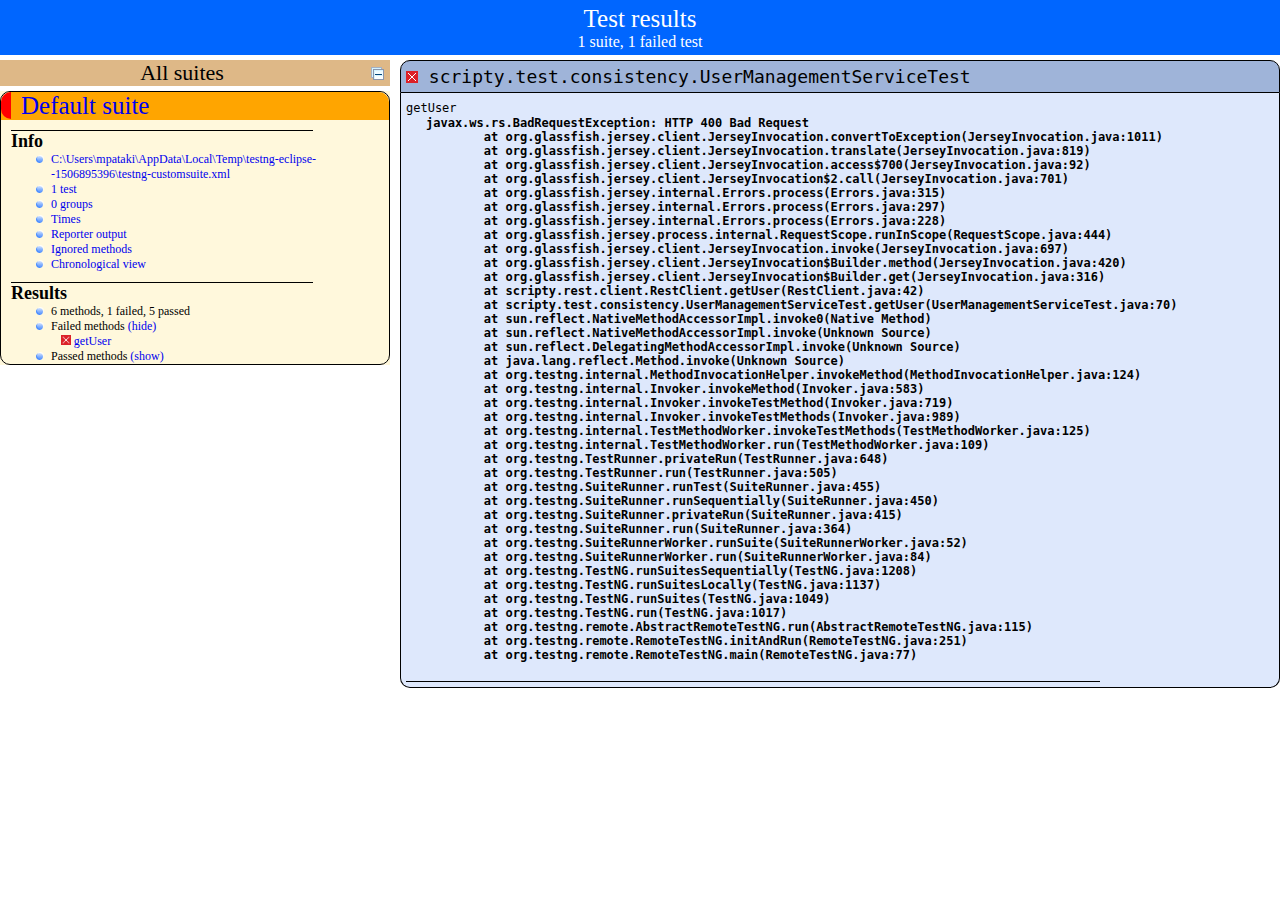
<file: test-output/index.html>
<!DOCTYPE html>

<html>
  <head>
  <meta charset='utf-8'>
  <title>TestNG reports</title>

    <link type="text/css" href="testng-reports.css" rel="stylesheet" />
    <script type="text/javascript" src="jquery-1.7.1.min.js"></script>
    <script type="text/javascript" src="testng-reports.js"></script>
    <script type="text/javascript" src="https://www.google.com/jsapi"></script>
    <script type='text/javascript'>
      google.load('visualization', '1', {packages:['table']});
      google.setOnLoadCallback(drawTable);
      var suiteTableInitFunctions = new Array();
      var suiteTableData = new Array();
    </script>
    <!--
      <script type="text/javascript" src="jquery-ui/js/jquery-ui-1.8.16.custom.min.js"></script>
     -->
  </head>

  <body>
    <div class="top-banner-root">
      <span class="top-banner-title-font">Test results</span>
      <br/>
      <span class="top-banner-font-1">1 suite, 1 failed test</span>
    </div> <!-- top-banner-root -->
    <div class="navigator-root">
      <div class="navigator-suite-header">
        <span>All suites</span>
        <a href="#" class="collapse-all-link" title="Collapse/expand all the suites">
          <img class="collapse-all-icon" src="collapseall.gif">
          </img> <!-- collapse-all-icon -->
        </a> <!-- collapse-all-link -->
      </div> <!-- navigator-suite-header -->
      <div class="suite">
        <div class="rounded-window">
          <div class="suite-header light-rounded-window-top">
            <a href="#" class="navigator-link" panel-name="suite-Default_suite">
              <span class="suite-name border-failed">Default suite</span>
            </a> <!-- navigator-link -->
          </div> <!-- suite-header light-rounded-window-top -->
          <div class="navigator-suite-content">
            <div class="suite-section-title">
              <span>Info</span>
            </div> <!-- suite-section-title -->
            <div class="suite-section-content">
              <ul>
                <li>
                  <a href="#" class="navigator-link " panel-name="test-xml-Default_suite">
                    <span>C:\Users\mpataki\AppData\Local\Temp\testng-eclipse--1506895396\testng-customsuite.xml</span>
                  </a> <!-- navigator-link  -->
                </li>
                <li>
                  <a href="#" class="navigator-link " panel-name="testlist-Default_suite">
                    <span class="test-stats">1 test</span>
                  </a> <!-- navigator-link  -->
                </li>
                <li>
                  <a href="#" class="navigator-link " panel-name="group-Default_suite">
                    <span>0 groups</span>
                  </a> <!-- navigator-link  -->
                </li>
                <li>
                  <a href="#" class="navigator-link " panel-name="times-Default_suite">
                    <span>Times</span>
                  </a> <!-- navigator-link  -->
                </li>
                <li>
                  <a href="#" class="navigator-link " panel-name="reporter-Default_suite">
                    <span>Reporter output</span>
                  </a> <!-- navigator-link  -->
                </li>
                <li>
                  <a href="#" class="navigator-link " panel-name="ignored-methods-Default_suite">
                    <span>Ignored methods</span>
                  </a> <!-- navigator-link  -->
                </li>
                <li>
                  <a href="#" class="navigator-link " panel-name="chronological-Default_suite">
                    <span>Chronological view</span>
                  </a> <!-- navigator-link  -->
                </li>
              </ul>
            </div> <!-- suite-section-content -->
            <div class="result-section">
              <div class="suite-section-title">
                <span>Results</span>
              </div> <!-- suite-section-title -->
              <div class="suite-section-content">
                <ul>
                  <li>
                    <span class="method-stats">6 methods, 1 failed,   5 passed</span>
                  </li>
                  <li>
                    <span class="method-list-title failed">Failed methods</span>
                    <span class="show-or-hide-methods failed">
                      <a href="#" panel-name="suite-Default_suite" class="hide-methods failed suite-Default_suite"> (hide)</a> <!-- hide-methods failed suite-Default_suite -->
                      <a href="#" panel-name="suite-Default_suite" class="show-methods failed suite-Default_suite"> (show)</a> <!-- show-methods failed suite-Default_suite -->
                    </span>
                    <div class="method-list-content failed suite-Default_suite">
                      <span>
                        <img width="3%" src="failed.png"/>
                        <a href="#" class="method navigator-link" panel-name="suite-Default_suite" title="scripty.test.consistency.UserManagementServiceTest" hash-for-method="getUser">getUser</a> <!-- method navigator-link -->
                      </span>
                      <br/>
                    </div> <!-- method-list-content failed suite-Default_suite -->
                  </li>
                  <li>
                    <span class="method-list-title passed">Passed methods</span>
                    <span class="show-or-hide-methods passed">
                      <a href="#" panel-name="suite-Default_suite" class="hide-methods passed suite-Default_suite"> (hide)</a> <!-- hide-methods passed suite-Default_suite -->
                      <a href="#" panel-name="suite-Default_suite" class="show-methods passed suite-Default_suite"> (show)</a> <!-- show-methods passed suite-Default_suite -->
                    </span>
                    <div class="method-list-content passed suite-Default_suite">
                      <span>
                        <img width="3%" src="passed.png"/>
                        <a href="#" class="method navigator-link" panel-name="suite-Default_suite" title="scripty.test.consistency.UserManagementServiceTest" hash-for-method="createDuplicateUser">createDuplicateUser</a> <!-- method navigator-link -->
                      </span>
                      <br/>
                      <span>
                        <img width="3%" src="passed.png"/>
                        <a href="#" class="method navigator-link" panel-name="suite-Default_suite" title="scripty.test.consistency.UserManagementServiceTest" hash-for-method="createUser">createUser</a> <!-- method navigator-link -->
                      </span>
                      <br/>
                      <span>
                        <img width="3%" src="passed.png"/>
                        <a href="#" class="method navigator-link" panel-name="suite-Default_suite" title="scripty.test.consistency.UserManagementServiceTest" hash-for-method="deleteUser">deleteUser</a> <!-- method navigator-link -->
                      </span>
                      <br/>
                      <span>
                        <img width="3%" src="passed.png"/>
                        <a href="#" class="method navigator-link" panel-name="suite-Default_suite" title="scripty.test.consistency.UserManagementServiceTest" hash-for-method="iterateUsers">iterateUsers</a> <!-- method navigator-link -->
                      </span>
                      <br/>
                      <span>
                        <img width="3%" src="passed.png"/>
                        <a href="#" class="method navigator-link" panel-name="suite-Default_suite" title="scripty.test.consistency.UserManagementServiceTest" hash-for-method="updateUser">updateUser</a> <!-- method navigator-link -->
                      </span>
                      <br/>
                    </div> <!-- method-list-content passed suite-Default_suite -->
                  </li>
                </ul>
              </div> <!-- suite-section-content -->
            </div> <!-- result-section -->
          </div> <!-- navigator-suite-content -->
        </div> <!-- rounded-window -->
      </div> <!-- suite -->
    </div> <!-- navigator-root -->
    <div class="wrapper">
      <div class="main-panel-root">
        <div panel-name="suite-Default_suite" class="panel Default_suite">
          <div class="suite-Default_suite-class-failed">
            <div class="main-panel-header rounded-window-top">
              <img src="failed.png"/>
              <span class="class-name">scripty.test.consistency.UserManagementServiceTest</span>
            </div> <!-- main-panel-header rounded-window-top -->
            <div class="main-panel-content rounded-window-bottom">
              <div class="method">
                <div class="method-content">
                  <a name="getUser">
                  </a> <!-- getUser -->
                  <span class="method-name">getUser</span>
                  <div class="stack-trace">javax.ws.rs.BadRequestException: HTTP 400 Bad Request
	at org.glassfish.jersey.client.JerseyInvocation.convertToException(JerseyInvocation.java:1011)
	at org.glassfish.jersey.client.JerseyInvocation.translate(JerseyInvocation.java:819)
	at org.glassfish.jersey.client.JerseyInvocation.access$700(JerseyInvocation.java:92)
	at org.glassfish.jersey.client.JerseyInvocation$2.call(JerseyInvocation.java:701)
	at org.glassfish.jersey.internal.Errors.process(Errors.java:315)
	at org.glassfish.jersey.internal.Errors.process(Errors.java:297)
	at org.glassfish.jersey.internal.Errors.process(Errors.java:228)
	at org.glassfish.jersey.process.internal.RequestScope.runInScope(RequestScope.java:444)
	at org.glassfish.jersey.client.JerseyInvocation.invoke(JerseyInvocation.java:697)
	at org.glassfish.jersey.client.JerseyInvocation$Builder.method(JerseyInvocation.java:420)
	at org.glassfish.jersey.client.JerseyInvocation$Builder.get(JerseyInvocation.java:316)
	at scripty.rest.client.RestClient.getUser(RestClient.java:42)
	at scripty.test.consistency.UserManagementServiceTest.getUser(UserManagementServiceTest.java:70)
	at sun.reflect.NativeMethodAccessorImpl.invoke0(Native Method)
	at sun.reflect.NativeMethodAccessorImpl.invoke(Unknown Source)
	at sun.reflect.DelegatingMethodAccessorImpl.invoke(Unknown Source)
	at java.lang.reflect.Method.invoke(Unknown Source)
	at org.testng.internal.MethodInvocationHelper.invokeMethod(MethodInvocationHelper.java:124)
	at org.testng.internal.Invoker.invokeMethod(Invoker.java:583)
	at org.testng.internal.Invoker.invokeTestMethod(Invoker.java:719)
	at org.testng.internal.Invoker.invokeTestMethods(Invoker.java:989)
	at org.testng.internal.TestMethodWorker.invokeTestMethods(TestMethodWorker.java:125)
	at org.testng.internal.TestMethodWorker.run(TestMethodWorker.java:109)
	at org.testng.TestRunner.privateRun(TestRunner.java:648)
	at org.testng.TestRunner.run(TestRunner.java:505)
	at org.testng.SuiteRunner.runTest(SuiteRunner.java:455)
	at org.testng.SuiteRunner.runSequentially(SuiteRunner.java:450)
	at org.testng.SuiteRunner.privateRun(SuiteRunner.java:415)
	at org.testng.SuiteRunner.run(SuiteRunner.java:364)
	at org.testng.SuiteRunnerWorker.runSuite(SuiteRunnerWorker.java:52)
	at org.testng.SuiteRunnerWorker.run(SuiteRunnerWorker.java:84)
	at org.testng.TestNG.runSuitesSequentially(TestNG.java:1208)
	at org.testng.TestNG.runSuitesLocally(TestNG.java:1137)
	at org.testng.TestNG.runSuites(TestNG.java:1049)
	at org.testng.TestNG.run(TestNG.java:1017)
	at org.testng.remote.AbstractRemoteTestNG.run(AbstractRemoteTestNG.java:115)
	at org.testng.remote.RemoteTestNG.initAndRun(RemoteTestNG.java:251)
	at org.testng.remote.RemoteTestNG.main(RemoteTestNG.java:77)

</div> <!-- stack-trace -->
                </div> <!-- method-content -->
              </div> <!-- method -->
            </div> <!-- main-panel-content rounded-window-bottom -->
          </div> <!-- suite-Default_suite-class-failed -->
          <div class="suite-Default_suite-class-passed">
            <div class="main-panel-header rounded-window-top">
              <img src="passed.png"/>
              <span class="class-name">scripty.test.consistency.UserManagementServiceTest</span>
            </div> <!-- main-panel-header rounded-window-top -->
            <div class="main-panel-content rounded-window-bottom">
              <div class="method">
                <div class="method-content">
                  <a name="createDuplicateUser">
                  </a> <!-- createDuplicateUser -->
                  <span class="method-name">createDuplicateUser</span>
                </div> <!-- method-content -->
              </div> <!-- method -->
              <div class="method">
                <div class="method-content">
                  <a name="createUser">
                  </a> <!-- createUser -->
                  <span class="method-name">createUser</span>
                </div> <!-- method-content -->
              </div> <!-- method -->
              <div class="method">
                <div class="method-content">
                  <a name="deleteUser">
                  </a> <!-- deleteUser -->
                  <span class="method-name">deleteUser</span>
                </div> <!-- method-content -->
              </div> <!-- method -->
              <div class="method">
                <div class="method-content">
                  <a name="iterateUsers">
                  </a> <!-- iterateUsers -->
                  <span class="method-name">iterateUsers</span>
                </div> <!-- method-content -->
              </div> <!-- method -->
              <div class="method">
                <div class="method-content">
                  <a name="updateUser">
                  </a> <!-- updateUser -->
                  <span class="method-name">updateUser</span>
                </div> <!-- method-content -->
              </div> <!-- method -->
            </div> <!-- main-panel-content rounded-window-bottom -->
          </div> <!-- suite-Default_suite-class-passed -->
        </div> <!-- panel Default_suite -->
        <div panel-name="test-xml-Default_suite" class="panel">
          <div class="main-panel-header rounded-window-top">
            <span class="header-content">C:\Users\mpataki\AppData\Local\Temp\testng-eclipse--1506895396\testng-customsuite.xml</span>
          </div> <!-- main-panel-header rounded-window-top -->
          <div class="main-panel-content rounded-window-bottom">
            <pre>
&lt;?xml version=&quot;1.0&quot; encoding=&quot;UTF-8&quot;?&gt;
&lt;!DOCTYPE suite SYSTEM &quot;http://testng.org/testng-1.0.dtd&quot;&gt;
&lt;suite guice-stage=&quot;DEVELOPMENT&quot; name=&quot;Default suite&quot;&gt;
  &lt;test thread-count=&quot;5&quot; verbose=&quot;2&quot; name=&quot;Default test&quot;&gt;
    &lt;classes&gt;
      &lt;class name=&quot;scripty.test.consistency.UserManagementServiceTest&quot;/&gt;
    &lt;/classes&gt;
  &lt;/test&gt; &lt;!-- Default test --&gt;
&lt;/suite&gt; &lt;!-- Default suite --&gt;
            </pre>
          </div> <!-- main-panel-content rounded-window-bottom -->
        </div> <!-- panel -->
        <div panel-name="testlist-Default_suite" class="panel">
          <div class="main-panel-header rounded-window-top">
            <span class="header-content">Tests for Default suite</span>
          </div> <!-- main-panel-header rounded-window-top -->
          <div class="main-panel-content rounded-window-bottom">
            <ul>
              <li>
                <span class="test-name">Default test (1 class)</span>
              </li>
            </ul>
          </div> <!-- main-panel-content rounded-window-bottom -->
        </div> <!-- panel -->
        <div panel-name="group-Default_suite" class="panel">
          <div class="main-panel-header rounded-window-top">
            <span class="header-content">Groups for Default suite</span>
          </div> <!-- main-panel-header rounded-window-top -->
          <div class="main-panel-content rounded-window-bottom">
          </div> <!-- main-panel-content rounded-window-bottom -->
        </div> <!-- panel -->
        <div panel-name="times-Default_suite" class="panel">
          <div class="main-panel-header rounded-window-top">
            <span class="header-content">Times for Default suite</span>
          </div> <!-- main-panel-header rounded-window-top -->
          <div class="main-panel-content rounded-window-bottom">
            <div class="times-div">
              <script type="text/javascript">
suiteTableInitFunctions.push('tableData_Default_suite');
function tableData_Default_suite() {
var data = new google.visualization.DataTable();
data.addColumn('number', 'Number');
data.addColumn('string', 'Method');
data.addColumn('string', 'Class');
data.addColumn('number', 'Time (ms)');
data.addRows(6);
data.setCell(0, 0, 0)
data.setCell(0, 1, 'createUser')
data.setCell(0, 2, 'scripty.test.consistency.UserManagementServiceTest')
data.setCell(0, 3, 1137);
data.setCell(1, 0, 1)
data.setCell(1, 1, 'deleteUser')
data.setCell(1, 2, 'scripty.test.consistency.UserManagementServiceTest')
data.setCell(1, 3, 142);
data.setCell(2, 0, 2)
data.setCell(2, 1, 'createDuplicateUser')
data.setCell(2, 2, 'scripty.test.consistency.UserManagementServiceTest')
data.setCell(2, 3, 99);
data.setCell(3, 0, 3)
data.setCell(3, 1, 'getUser')
data.setCell(3, 2, 'scripty.test.consistency.UserManagementServiceTest')
data.setCell(3, 3, 35);
data.setCell(4, 0, 4)
data.setCell(4, 1, 'iterateUsers')
data.setCell(4, 2, 'scripty.test.consistency.UserManagementServiceTest')
data.setCell(4, 3, 2);
data.setCell(5, 0, 5)
data.setCell(5, 1, 'updateUser')
data.setCell(5, 2, 'scripty.test.consistency.UserManagementServiceTest')
data.setCell(5, 3, 2);
window.suiteTableData['Default_suite']= { tableData: data, tableDiv: 'times-div-Default_suite'}
return data;
}
              </script>
              <span class="suite-total-time">Total running time: 1 seconds</span>
              <div id="times-div-Default_suite">
              </div> <!-- times-div-Default_suite -->
            </div> <!-- times-div -->
          </div> <!-- main-panel-content rounded-window-bottom -->
        </div> <!-- panel -->
        <div panel-name="reporter-Default_suite" class="panel">
          <div class="main-panel-header rounded-window-top">
            <span class="header-content">Reporter output for Default suite</span>
          </div> <!-- main-panel-header rounded-window-top -->
          <div class="main-panel-content rounded-window-bottom">
          </div> <!-- main-panel-content rounded-window-bottom -->
        </div> <!-- panel -->
        <div panel-name="ignored-methods-Default_suite" class="panel">
          <div class="main-panel-header rounded-window-top">
            <span class="header-content">0 ignored methods</span>
          </div> <!-- main-panel-header rounded-window-top -->
          <div class="main-panel-content rounded-window-bottom">
          </div> <!-- main-panel-content rounded-window-bottom -->
        </div> <!-- panel -->
        <div panel-name="chronological-Default_suite" class="panel">
          <div class="main-panel-header rounded-window-top">
            <span class="header-content">Methods in chronological order</span>
          </div> <!-- main-panel-header rounded-window-top -->
          <div class="main-panel-content rounded-window-bottom">
            <div class="chronological-class">
              <div class="chronological-class-name">scripty.test.consistency.UserManagementServiceTest</div> <!-- chronological-class-name -->
              <div class="configuration-test before">
                <span class="method-name">beforeTest</span>
                <span class="method-start">0 ms</span>
              </div> <!-- configuration-test before -->
              <div class="test-method">
                <span class="method-name">createUser</span>
                <span class="method-start">346 ms</span>
              </div> <!-- test-method -->
              <div class="test-method">
                <span class="method-name">createDuplicateUser</span>
                <span class="method-start">1490 ms</span>
              </div> <!-- test-method -->
              <div class="test-method">
                <img src="failed.png">
                </img>
                <span class="method-name">getUser</span>
                <span class="method-start">1592 ms</span>
              </div> <!-- test-method -->
              <div class="test-method">
                <span class="method-name">iterateUsers</span>
                <span class="method-start">1633 ms</span>
              </div> <!-- test-method -->
              <div class="test-method">
                <span class="method-name">updateUser</span>
                <span class="method-start">1637 ms</span>
              </div> <!-- test-method -->
              <div class="test-method">
                <span class="method-name">deleteUser</span>
                <span class="method-start">1641 ms</span>
              </div> <!-- test-method -->
              <div class="configuration-test after">
                <span class="method-name">afterTest</span>
                <span class="method-start">1785 ms</span>
              </div> <!-- configuration-test after -->
          </div> <!-- main-panel-content rounded-window-bottom -->
        </div> <!-- panel -->
      </div> <!-- main-panel-root -->
    </div> <!-- wrapper -->
  </body>
</html>
</file>
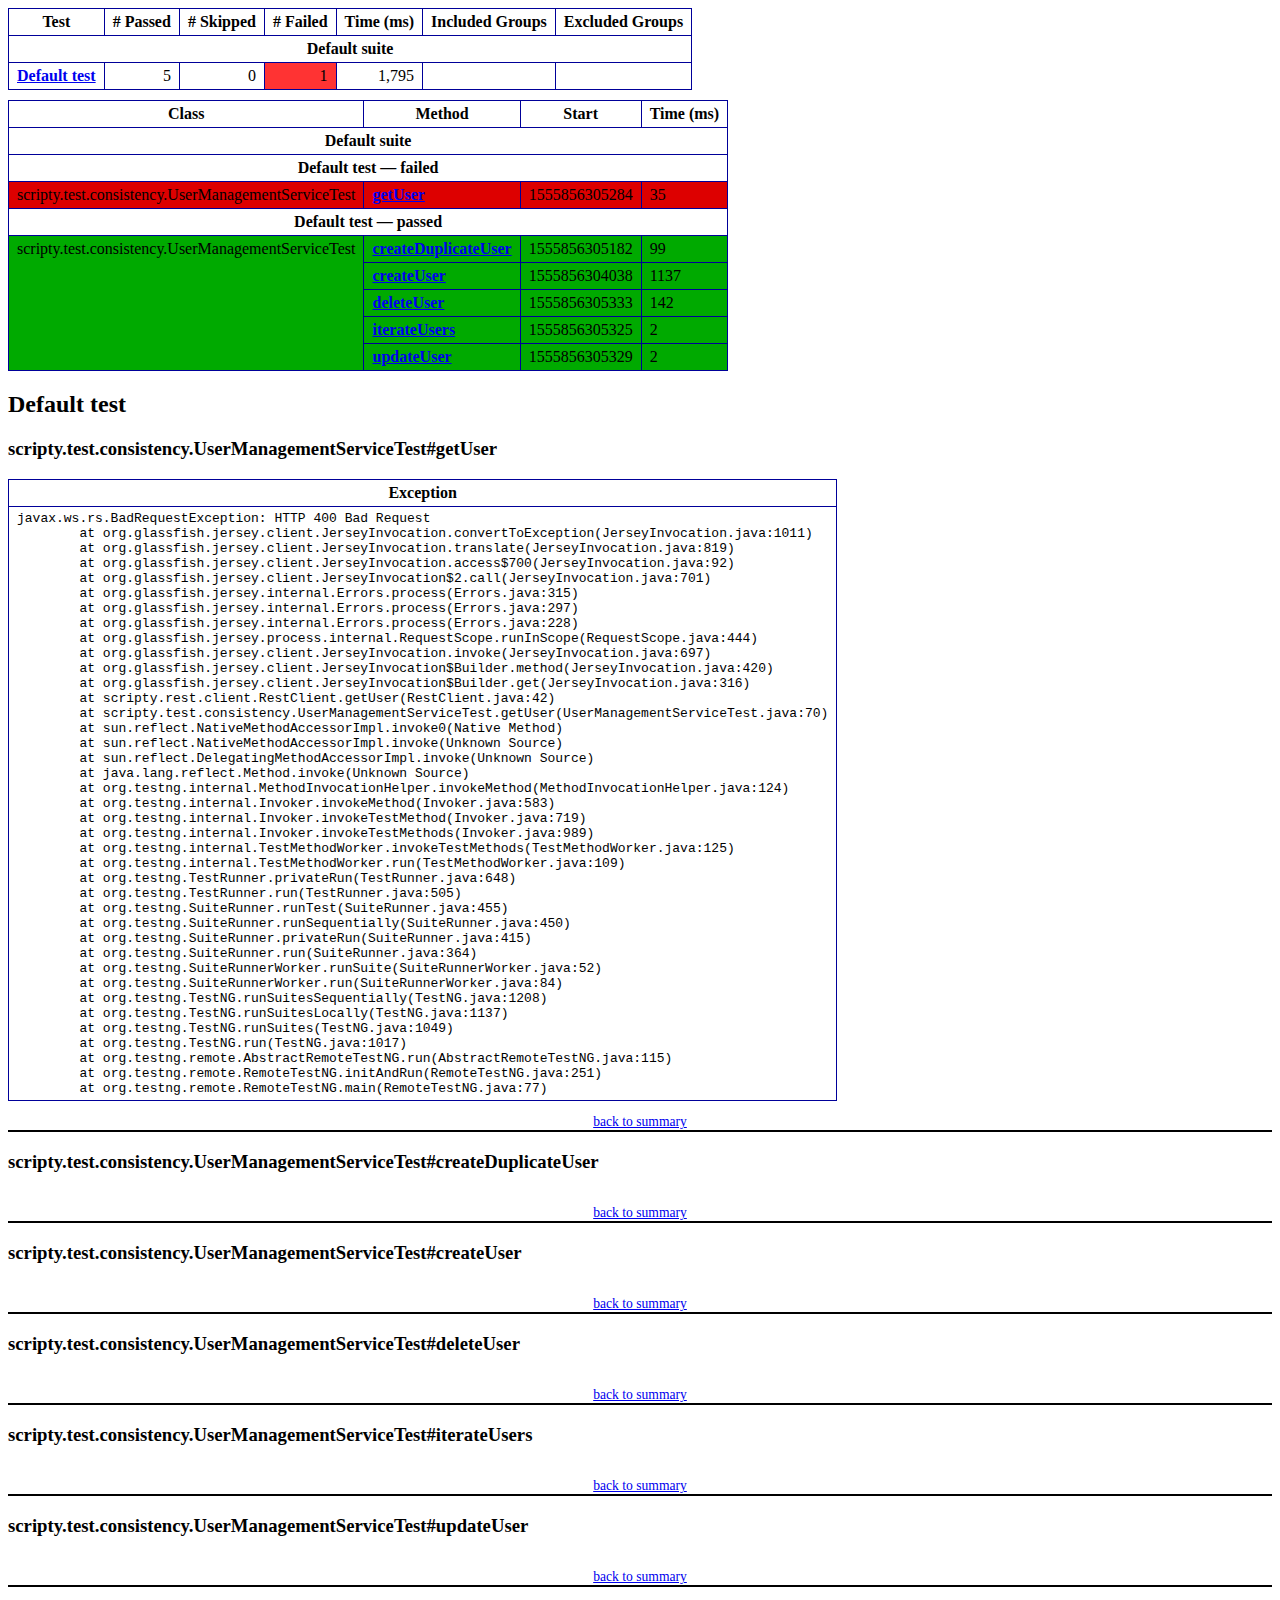
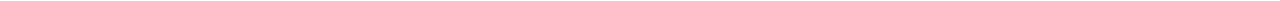
<file: test-output/emailable-report.html>
<!DOCTYPE html PUBLIC "-//W3C//DTD XHTML 1.1//EN" "http://www.w3.org/TR/xhtml11/DTD/xhtml11.dtd">
<html xmlns="http://www.w3.org/1999/xhtml">
<head>
<meta http-equiv="content-type" content="text/html; charset=UTF-8"/>
<title>TestNG Report</title>
<style type="text/css">table {margin-bottom:10px;border-collapse:collapse;empty-cells:show}th,td {border:1px solid #009;padding:.25em .5em}th {vertical-align:bottom}td {vertical-align:top}table a {font-weight:bold}.stripe td {background-color: #E6EBF9}.num {text-align:right}.passedodd td {background-color: #3F3}.passedeven td {background-color: #0A0}.skippedodd td {background-color: #DDD}.skippedeven td {background-color: #CCC}.failedodd td,.attn {background-color: #F33}.failedeven td,.stripe .attn {background-color: #D00}.stacktrace {white-space:pre;font-family:monospace}.totop {font-size:85%;text-align:center;border-bottom:2px solid #000}.invisible {display:none}</style>
</head>
<body>
<table>
<tr><th>Test</th><th># Passed</th><th># Skipped</th><th># Failed</th><th>Time (ms)</th><th>Included Groups</th><th>Excluded Groups</th></tr>
<tr><th colspan="7">Default suite</th></tr>
<tr><td><a href="#t0">Default test</a></td><td class="num">5</td><td class="num">0</td><td class="num attn">1</td><td class="num">1,795</td><td></td><td></td></tr>
</table>
<table id='summary'><thead><tr><th>Class</th><th>Method</th><th>Start</th><th>Time (ms)</th></tr></thead><tbody><tr><th colspan="4">Default suite</th></tr></tbody><tbody id="t0"><tr><th colspan="4">Default test &#8212; failed</th></tr><tr class="failedeven"><td rowspan="1">scripty.test.consistency.UserManagementServiceTest</td><td><a href="#m0">getUser</a></td><td rowspan="1">1555856305284</td><td rowspan="1">35</td></tr><tr><th colspan="4">Default test &#8212; passed</th></tr><tr class="passedeven"><td rowspan="5">scripty.test.consistency.UserManagementServiceTest</td><td><a href="#m1">createDuplicateUser</a></td><td rowspan="1">1555856305182</td><td rowspan="1">99</td></tr><tr class="passedeven"><td><a href="#m2">createUser</a></td><td rowspan="1">1555856304038</td><td rowspan="1">1137</td></tr><tr class="passedeven"><td><a href="#m3">deleteUser</a></td><td rowspan="1">1555856305333</td><td rowspan="1">142</td></tr><tr class="passedeven"><td><a href="#m4">iterateUsers</a></td><td rowspan="1">1555856305325</td><td rowspan="1">2</td></tr><tr class="passedeven"><td><a href="#m5">updateUser</a></td><td rowspan="1">1555856305329</td><td rowspan="1">2</td></tr></tbody>
</table>
<h2>Default test</h2><h3 id="m0">scripty.test.consistency.UserManagementServiceTest#getUser</h3><table class="result"><tr><th>Exception</th></tr><tr><td><div class="stacktrace">javax.ws.rs.BadRequestException: HTTP 400 Bad Request
	at org.glassfish.jersey.client.JerseyInvocation.convertToException(JerseyInvocation.java:1011)
	at org.glassfish.jersey.client.JerseyInvocation.translate(JerseyInvocation.java:819)
	at org.glassfish.jersey.client.JerseyInvocation.access$700(JerseyInvocation.java:92)
	at org.glassfish.jersey.client.JerseyInvocation$2.call(JerseyInvocation.java:701)
	at org.glassfish.jersey.internal.Errors.process(Errors.java:315)
	at org.glassfish.jersey.internal.Errors.process(Errors.java:297)
	at org.glassfish.jersey.internal.Errors.process(Errors.java:228)
	at org.glassfish.jersey.process.internal.RequestScope.runInScope(RequestScope.java:444)
	at org.glassfish.jersey.client.JerseyInvocation.invoke(JerseyInvocation.java:697)
	at org.glassfish.jersey.client.JerseyInvocation$Builder.method(JerseyInvocation.java:420)
	at org.glassfish.jersey.client.JerseyInvocation$Builder.get(JerseyInvocation.java:316)
	at scripty.rest.client.RestClient.getUser(RestClient.java:42)
	at scripty.test.consistency.UserManagementServiceTest.getUser(UserManagementServiceTest.java:70)
	at sun.reflect.NativeMethodAccessorImpl.invoke0(Native Method)
	at sun.reflect.NativeMethodAccessorImpl.invoke(Unknown Source)
	at sun.reflect.DelegatingMethodAccessorImpl.invoke(Unknown Source)
	at java.lang.reflect.Method.invoke(Unknown Source)
	at org.testng.internal.MethodInvocationHelper.invokeMethod(MethodInvocationHelper.java:124)
	at org.testng.internal.Invoker.invokeMethod(Invoker.java:583)
	at org.testng.internal.Invoker.invokeTestMethod(Invoker.java:719)
	at org.testng.internal.Invoker.invokeTestMethods(Invoker.java:989)
	at org.testng.internal.TestMethodWorker.invokeTestMethods(TestMethodWorker.java:125)
	at org.testng.internal.TestMethodWorker.run(TestMethodWorker.java:109)
	at org.testng.TestRunner.privateRun(TestRunner.java:648)
	at org.testng.TestRunner.run(TestRunner.java:505)
	at org.testng.SuiteRunner.runTest(SuiteRunner.java:455)
	at org.testng.SuiteRunner.runSequentially(SuiteRunner.java:450)
	at org.testng.SuiteRunner.privateRun(SuiteRunner.java:415)
	at org.testng.SuiteRunner.run(SuiteRunner.java:364)
	at org.testng.SuiteRunnerWorker.runSuite(SuiteRunnerWorker.java:52)
	at org.testng.SuiteRunnerWorker.run(SuiteRunnerWorker.java:84)
	at org.testng.TestNG.runSuitesSequentially(TestNG.java:1208)
	at org.testng.TestNG.runSuitesLocally(TestNG.java:1137)
	at org.testng.TestNG.runSuites(TestNG.java:1049)
	at org.testng.TestNG.run(TestNG.java:1017)
	at org.testng.remote.AbstractRemoteTestNG.run(AbstractRemoteTestNG.java:115)
	at org.testng.remote.RemoteTestNG.initAndRun(RemoteTestNG.java:251)
	at org.testng.remote.RemoteTestNG.main(RemoteTestNG.java:77)
</div></td></tr></table><p class="totop"><a href="#summary">back to summary</a></p>
<h3 id="m1">scripty.test.consistency.UserManagementServiceTest#createDuplicateUser</h3><table class="result"><tr><th class="invisible"/></tr></table><p class="totop"><a href="#summary">back to summary</a></p>
<h3 id="m2">scripty.test.consistency.UserManagementServiceTest#createUser</h3><table class="result"><tr><th class="invisible"/></tr></table><p class="totop"><a href="#summary">back to summary</a></p>
<h3 id="m3">scripty.test.consistency.UserManagementServiceTest#deleteUser</h3><table class="result"><tr><th class="invisible"/></tr></table><p class="totop"><a href="#summary">back to summary</a></p>
<h3 id="m4">scripty.test.consistency.UserManagementServiceTest#iterateUsers</h3><table class="result"><tr><th class="invisible"/></tr></table><p class="totop"><a href="#summary">back to summary</a></p>
<h3 id="m5">scripty.test.consistency.UserManagementServiceTest#updateUser</h3><table class="result"><tr><th class="invisible"/></tr></table><p class="totop"><a href="#summary">back to summary</a></p>
</body>
</html>
</file>
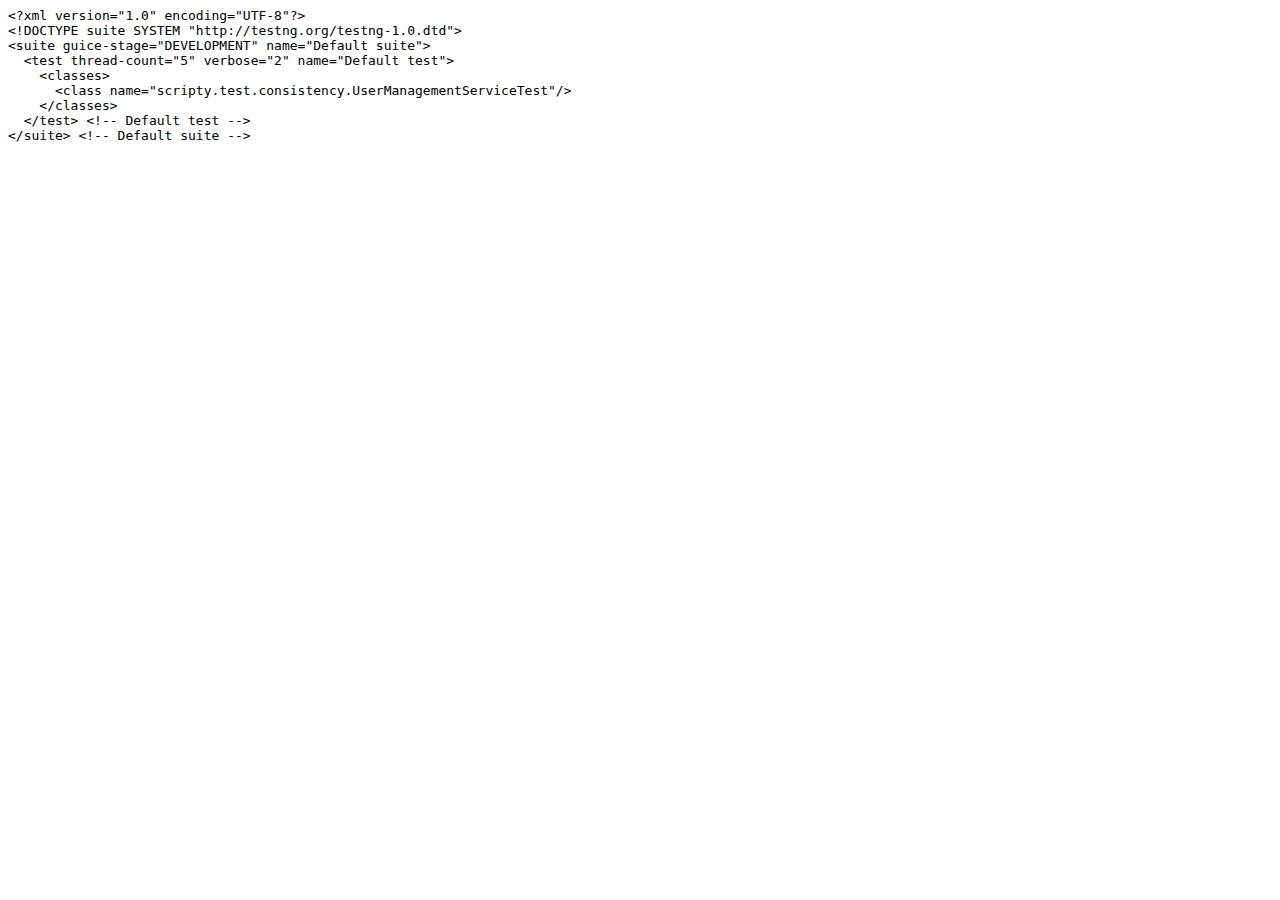
<file: test-output/old/Default suite/testng.xml.html>
<html><head><title>testng.xml for Default suite</title></head><body><tt>&lt;?xml&nbsp;version="1.0"&nbsp;encoding="UTF-8"?&gt;<br/>&lt;!DOCTYPE&nbsp;suite&nbsp;SYSTEM&nbsp;"http://testng.org/testng-1.0.dtd"&gt;<br/>&lt;suite&nbsp;guice-stage="DEVELOPMENT"&nbsp;name="Default&nbsp;suite"&gt;<br/>&nbsp;&nbsp;&lt;test&nbsp;thread-count="5"&nbsp;verbose="2"&nbsp;name="Default&nbsp;test"&gt;<br/>&nbsp;&nbsp;&nbsp;&nbsp;&lt;classes&gt;<br/>&nbsp;&nbsp;&nbsp;&nbsp;&nbsp;&nbsp;&lt;class&nbsp;name="scripty.test.consistency.UserManagementServiceTest"/&gt;<br/>&nbsp;&nbsp;&nbsp;&nbsp;&lt;/classes&gt;<br/>&nbsp;&nbsp;&lt;/test&gt;&nbsp;&lt;!--&nbsp;Default&nbsp;test&nbsp;--&gt;<br/>&lt;/suite&gt;&nbsp;&lt;!--&nbsp;Default&nbsp;suite&nbsp;--&gt;<br/></tt></body></html>
</file>
<file: test-output/testng-reports.css>
body {
    margin: 0px 0px 5px 5px;
}

ul {
    margin: 0px;
}

li {
    list-style-type: none;
}

a {
    text-decoration: none;
}

a:hover {
    text-decoration: underline;
}

.navigator-selected {
    background: #ffa500;
}

.wrapper {
    position: absolute;
    top: 60px;
    bottom: 0;
    left: 400px;
    right: 0;
    overflow: auto;
}

.navigator-root {
    position: absolute;
    top: 60px;
    bottom: 0;
    left: 0;
    width: 400px;
    overflow-y: auto;
}

.suite {
    margin: 0px 10px 10px 0px;
    background-color: #fff8dc;
}

.suite-name {
    padding-left: 10px;
    font-size: 25px;
    font-family: Times;
}

.main-panel-header {
    padding: 5px;
    background-color: #9FB4D9; //afeeee;
    font-family: monospace;
    font-size: 18px;
}

.main-panel-content {
    padding: 5px;
    margin-bottom: 10px;
    background-color: #DEE8FC; //d0ffff;
}

.rounded-window {
    border-radius: 10px;
    border-style: solid;
    border-width: 1px;
}

.rounded-window-top {
    border-top-right-radius: 10px 10px;
    border-top-left-radius: 10px 10px;
    border-style: solid;
    border-width: 1px;
    overflow: auto;
}

.light-rounded-window-top {
    border-top-right-radius: 10px 10px;
    border-top-left-radius: 10px 10px;
}

.rounded-window-bottom {
    border-style: solid;
    border-width: 0px 1px 1px 1px;
    border-bottom-right-radius: 10px 10px;
    border-bottom-left-radius: 10px 10px;
    overflow: auto;
}

.method-name {
    font-size: 12px;
    font-family: monospace;
}

.method-content {
    border-style: solid;
    border-width: 0px 0px 1px 0px;
    margin-bottom: 10;
    padding-bottom: 5px;
    width: 80%;
}

.parameters {
    font-size: 14px;
    font-family: monospace;
}

.stack-trace {
    white-space: pre;
    font-family: monospace;
    font-size: 12px;
    font-weight: bold;
    margin-top: 0px;
    margin-left: 20px;
}

.testng-xml {
    font-family: monospace;
}

.method-list-content {
    margin-left: 10px;
}

.navigator-suite-content {
    margin-left: 10px;
    font: 12px 'Lucida Grande';
}

.suite-section-title {
    margin-top: 10px;
    width: 80%;
    border-style: solid;
    border-width: 1px 0px 0px 0px;
    font-family: Times;
    font-size: 18px;
    font-weight: bold;
}

.suite-section-content {
    list-style-image: url(bullet_point.png);
}

.top-banner-root {
    position: absolute;
    top: 0;
    height: 45px;
    left: 0;
    right: 0;
    padding: 5px;
    margin: 0px 0px 5px 0px;
    background-color: #0066ff;
    font-family: Times;
    color: #fff;
    text-align: center;
}

.top-banner-title-font {
    font-size: 25px;
}

.test-name {
    font-family: 'Lucida Grande';
    font-size: 16px;
}

.suite-icon {
    padding: 5px;
    float: right;
    height: 20;
}

.test-group {
    font: 20px 'Lucida Grande';
    margin: 5px 5px 10px 5px;
    border-width: 0px 0px 1px 0px;
    border-style: solid;
    padding: 5px;
}

.test-group-name {
    font-weight: bold;
}

.method-in-group {
    font-size: 16px;
    margin-left: 80px;
}

table.google-visualization-table-table {
    width: 100%;
}

.reporter-method-name {
    font-size: 14px;
    font-family: monospace;
}

.reporter-method-output-div {
    padding: 5px;
    margin: 0px 0px 5px 20px;
    font-size: 12px;
    font-family: monospace;
    border-width: 0px 0px 0px 1px;
    border-style: solid;
}

.ignored-class-div {
    font-size: 14px;
    font-family: monospace;
}

.ignored-methods-div {
    padding: 5px;
    margin: 0px 0px 5px 20px;
    font-size: 12px;
    font-family: monospace;
    border-width: 0px 0px 0px 1px;
    border-style: solid;
}

.border-failed {
    border-top-left-radius: 10px 10px;
    border-bottom-left-radius: 10px 10px;
    border-style: solid;
    border-width: 0px 0px 0px 10px;
    border-color: #f00;
}

.border-skipped {
    border-top-left-radius: 10px 10px;
    border-bottom-left-radius: 10px 10px;
    border-style: solid;
    border-width: 0px 0px 0px 10px;
    border-color: #edc600;
}

.border-passed {
    border-top-left-radius: 10px 10px;
    border-bottom-left-radius: 10px 10px;
    border-style: solid;
    border-width: 0px 0px 0px 10px;
    border-color: #19f52d;
}

.times-div {
    text-align: center;
    padding: 5px;
}

.suite-total-time {
    font: 16px 'Lucida Grande';
}

.configuration-suite {
    margin-left: 20px;
}

.configuration-test {
    margin-left: 40px;
}

.configuration-class {
    margin-left: 60px;
}

.configuration-method {
    margin-left: 80px;
}

.test-method {
    margin-left: 100px;
}

.chronological-class {
    background-color: #0ccff;
    border-style: solid;
    border-width: 0px 0px 1px 1px;
}

.method-start {
    float: right;
}

.chronological-class-name {
    padding: 0px 0px 0px 5px;
    color: #008;
}

.after, .before, .test-method {
    font-family: monospace;
    font-size: 14px;
}

.navigator-suite-header {
    font-size: 22px;
    margin: 0px 10px 5px 0px;
    background-color: #deb887;
    text-align: center;
}

.collapse-all-icon {
    padding: 5px;
    float: right;
}
</file>
